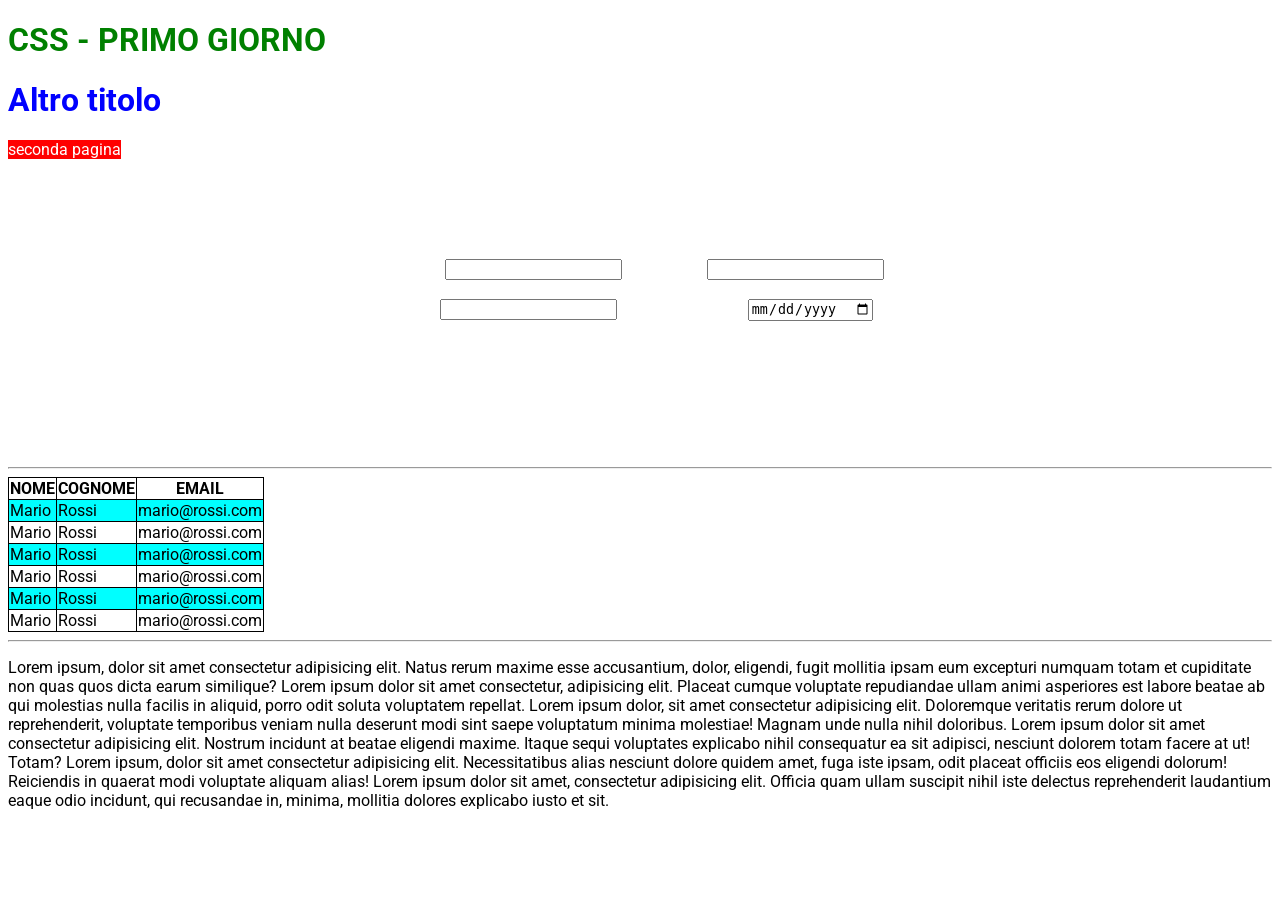
<file: index.html>
<!doctype html>
<html lang="it">
	<head>
		<meta charset="UTF-8" />
		<meta name="viewport" content="width=device-width, initial-scale=1.0" />
		<title>CSS - Giorno 1</title>
		<!-- <link rel="preconnect" href="https://fonts.googleapis.com" />
		<link rel="preconnect" href="https://fonts.gstatic.com" crossorigin />
		<link
			href="https://fonts.googleapis.com/css2?family=Roboto:ital,wght@0,100..900;1,100..900&display=swap"
			rel="stylesheet"
		/> -->
		<link rel="stylesheet" type="text/css" href="assets/css/style.css" />
		<style>
			h1 {
				color: blue;
			}
		</style>
	</head>
	<body>
		<h1 style="color: green">CSS - PRIMO GIORNO</h1>
		<h1>Altro titolo</h1>
		<a href="seconda.html">seconda pagina</a>

		<form>
			<label for="name">NOME</label>
			<input type="text" name="name" id="name" />
			<label for="surname">COGNOME</label>
			<input type="text" name="surname" id="surname" /><br /><br />
			<label for="age">ETÀ</label>
			<input type="number" name="age" id="age" />
			<label for="date">Data di iscrizione</label>
			<input type="date" name="date" id="date" />
		</form>

		<hr />

		<table>
			<thead>
				<tr>
					<th>NOME</th>
					<th>COGNOME</th>
					<th>EMAIL</th>
				</tr>
			</thead>
			<tbody>
				<tr>
					<td>Mario</td>
					<td>Rossi</td>
					<td>mario@rossi.com</td>
				</tr>
				<tr>
					<td>Mario</td>
					<td>Rossi</td>
					<td>mario@rossi.com</td>
				</tr>
				<tr>
					<td>Mario</td>
					<td>Rossi</td>
					<td>mario@rossi.com</td>
				</tr>
				<tr>
					<td>Mario</td>
					<td>Rossi</td>
					<td>mario@rossi.com</td>
				</tr>
				<tr>
					<td>Mario</td>
					<td>Rossi</td>
					<td>mario@rossi.com</td>
				</tr>
				<tr>
					<td>Mario</td>
					<td>Rossi</td>
					<td>mario@rossi.com</td>
				</tr>
			</tbody>
		</table>

		<hr />

		<footer>
			<p>
				Lorem ipsum, dolor sit amet consectetur adipisicing elit. Natus
				rerum maxime esse accusantium, dolor, eligendi, fugit mollitia
				ipsam eum excepturi numquam totam et cupiditate non quas quos
				dicta earum similique? Lorem ipsum dolor sit amet consectetur,
				adipisicing elit. Placeat cumque voluptate repudiandae ullam
				animi asperiores est labore beatae ab qui molestias nulla
				facilis in aliquid, porro odit soluta voluptatem repellat. Lorem
				ipsum dolor, sit amet consectetur adipisicing elit. Doloremque
				veritatis rerum dolore ut reprehenderit, voluptate temporibus
				veniam nulla deserunt modi sint saepe voluptatum minima
				molestiae! Magnam unde nulla nihil doloribus. Lorem ipsum dolor
				sit amet consectetur adipisicing elit. Nostrum incidunt at
				beatae eligendi maxime. Itaque sequi voluptates explicabo nihil
				consequatur ea sit adipisci, nesciunt dolorem totam facere at
				ut! Totam? Lorem ipsum, dolor sit amet consectetur adipisicing
				elit. Necessitatibus alias nesciunt dolore quidem amet, fuga
				iste ipsam, odit placeat officiis eos eligendi dolorum!
				Reiciendis in quaerat modi voluptate aliquam alias! Lorem ipsum
				dolor sit amet, consectetur adipisicing elit. Officia quam ullam
				suscipit nihil iste delectus reprehenderit laudantium eaque odio
				incidunt, qui recusandae in, minima, mollitia dolores explicabo
				iusto et sit.
			</p>
		</footer>
	</body>
</html>
</file>
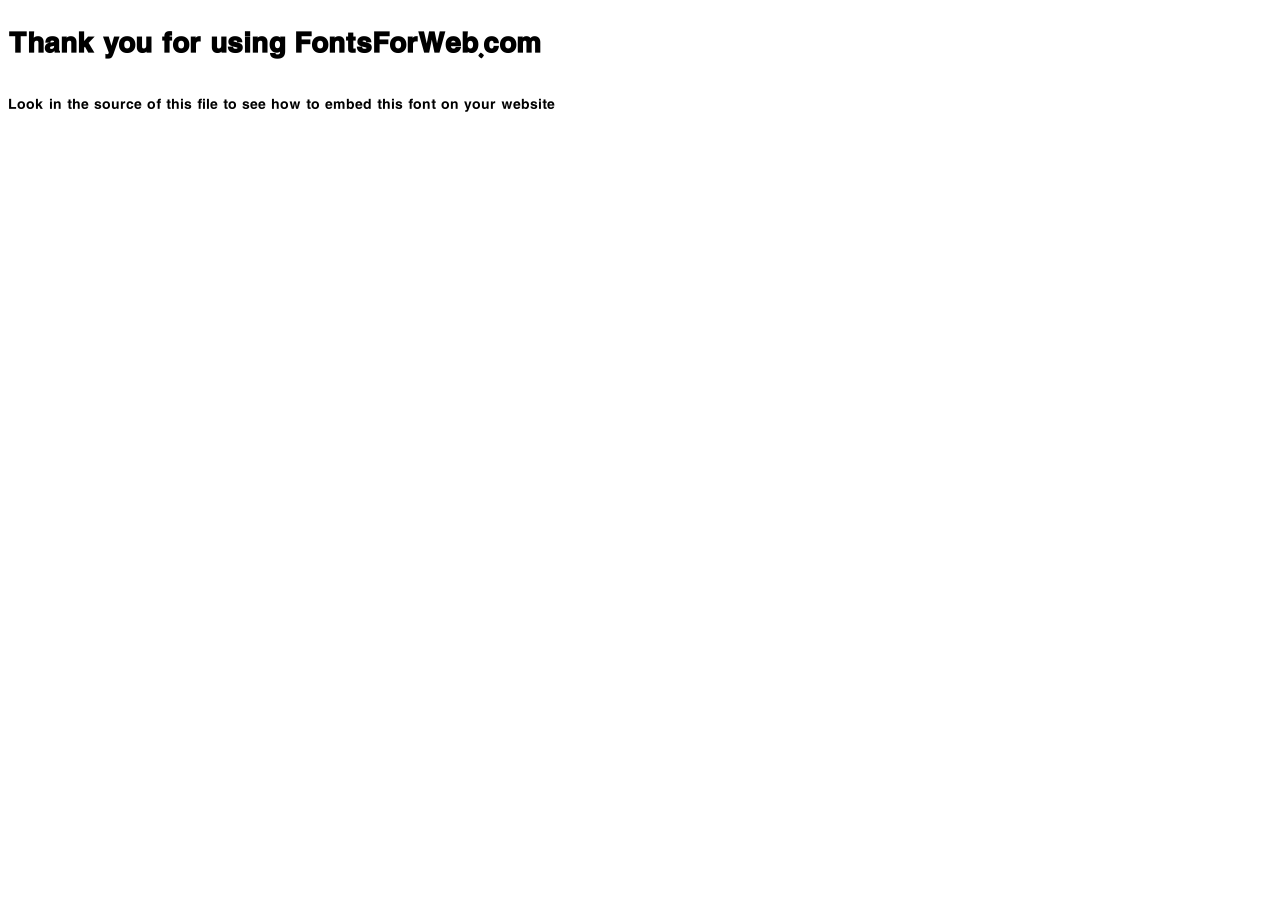
<file: assets/fonts/index.html>
<!DOCTYPE html>
<html class="no-js">
    <head>
        <meta charset="utf-8">
        <meta http-equiv="X-UA-Compatible" content="IE=edge">
        <title> web font from FontsForWeb.com</title>
        <meta name="description" content="">
        <meta name="viewport" content="width=device-width, initial-scale=1">
        <link rel="stylesheet" href="font.css">
        <style type="text/css">
		/* when @font-face is defined(it is in font.css) you can add the font to any rule by using font-family */
		h1 {
			font-family: 'AlQalamKhateSunbali';
		}
		</style>
    </head>
    <body>
    	<h1>Thank you for using FontsForWeb.com</h1>
        <p class="fontsforweb_fontid_80858">Look in the source of this file to see how to embed this font on your website</p>
    </body>
</html>
</file>
<file: assets/css/style.css>
/* Regola generale sull'h1 */
@import url('https://fonts.googleapis.com/css2?family=Roboto:ital,wght@0,100..900;1,100..900&display=swap');

@font-face {
	font-family: 'MyFont';
	src: url(../fonts/AlQalamKhateSunbali.woff) format(woff);
}

html {
	font-family: 'Roboto', sans-serif;
}

h1 {
	color: #d60076;
}

input:focus {
	border-color: blue;
	background-color: darkgray;
}

table {
	border-collapse: collapse;
}

th,
td {
	border: 1px solid black;
}

tbody tr:nth-child(odd) {
	background-color: aqua;
}

.image {
	width: 50vw;
}

.image img {
	width: 50%;
}

.image img:hover {
	width: 100%;
}

a:link,
a:visited {
	color: white;
	background-color: red;
	text-decoration: none;
}

a:hover {
	color: black;
	background-color: greenyellow;
	text-decoration: underline;
}

form {
	height: 200px;
	/* width: 50%; */
	color: white;
	font-weight: bold;
	text-align: center;
	padding-top: 100px;
	background-image: url(https://content.pexels.com/aigc-bundle/images/d0d6e972-d143-4743-b71f-18cd7e0ff22a.jpg);
	background-size: contain;
	background-position: center;
	background-attachment: fixed;
}
</file>
<file: assets/fonts/font.css>
@font-face {
	font-family: 'AlQalamKhateSunbali';
	src: local('AlQalamKhateSunbali'), url('./AlQalamKhateSunbali.woff') format('woff');
}
/* use this class to attach this font to any element i.e. <p class="fontsforweb_fontid_80858">Text with this font applied</p> */
.fontsforweb_fontid_80858 {
	font-family: 'AlQalamKhateSunbali' !important;
}

/* Font downloaded from FontsForWeb.com */
</file>
